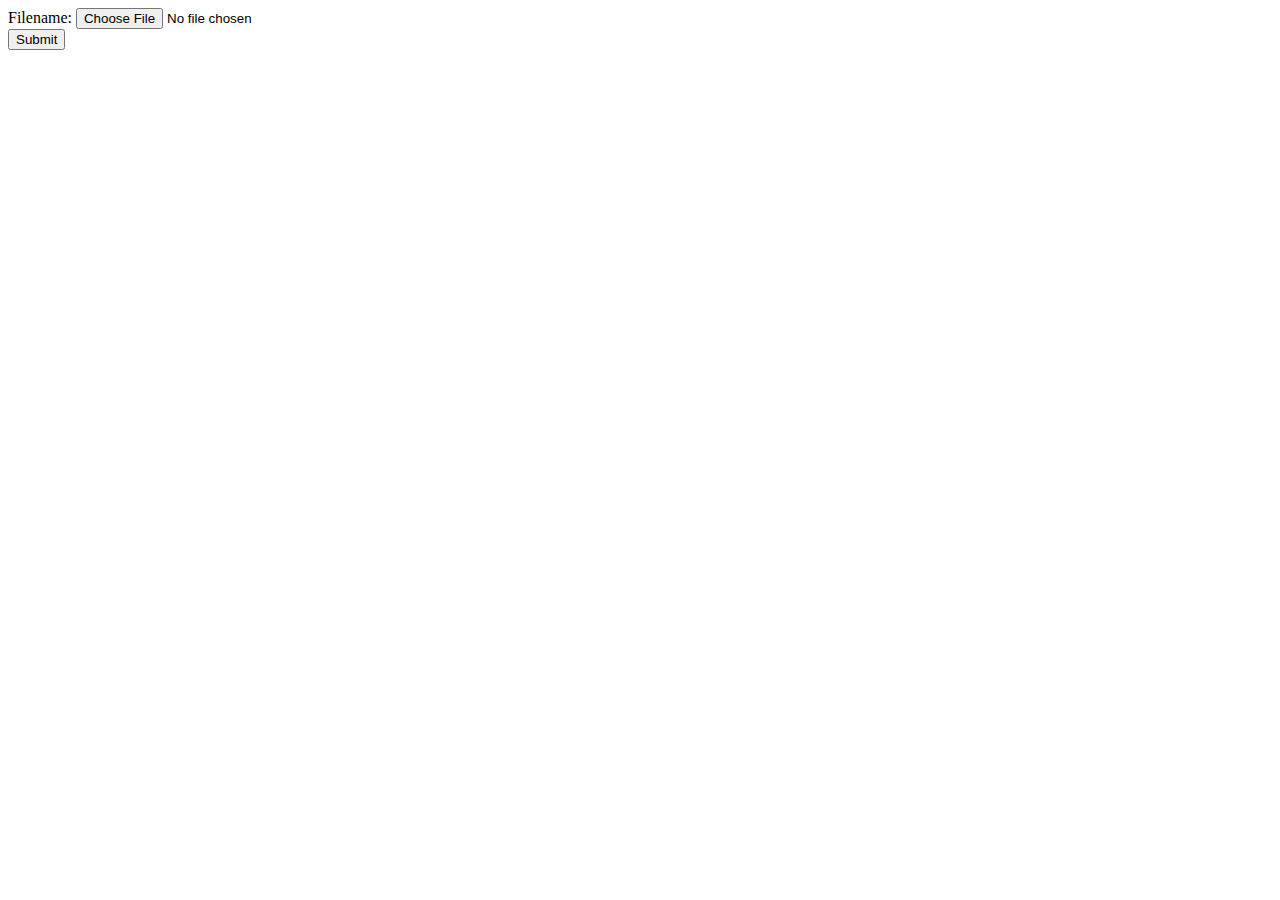
<file: fileupload.html>
<!--
To change this template, choose Tools | Templates
and open the template in the editor.
-->
<!DOCTYPE html>
<html>
    <head>
        <title></title>
        <meta http-equiv="Content-Type" content="text/html; charset=UTF-8">
    </head>
    <body>
<form action="imagePost.php" method="post"
enctype="multipart/form-data">
<label for="file">Filename:</label>
<input type="file" name="file" id="file" /> 
<input type="hidden" name="uuid" value="666" />
<input type="hidden" name="image_description" value="test picture, taken by me!!!" />
<br />
<input type="submit" name="submit" value="Submit" />

</form>

</body>
</html>
    </body>
</html>
</file>
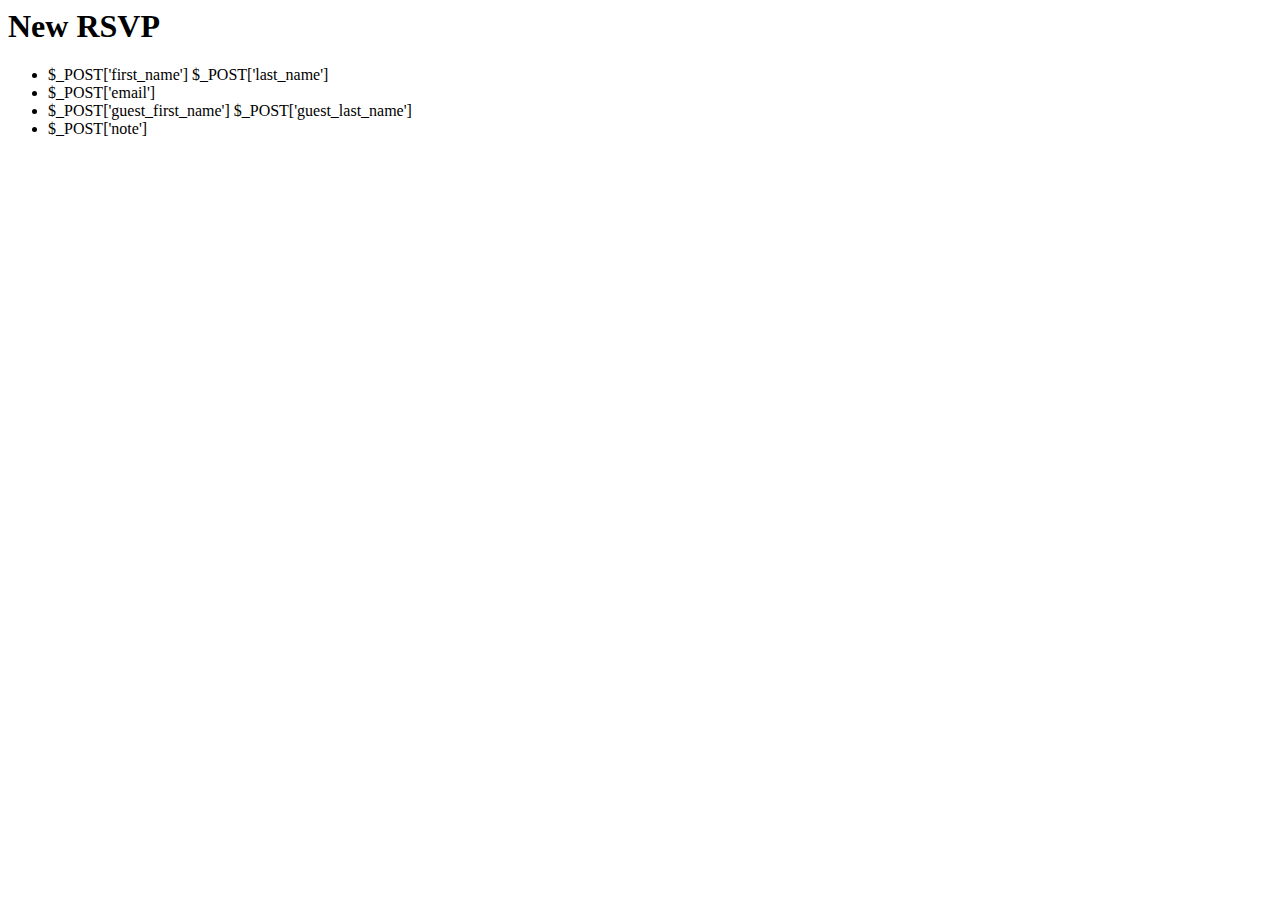
<file: rsvp_notification.html>
<html>
	<head>
		<title>HTML Online Editor Sample</title>
	</head>
	<body>
		<h1>
			New RSVP</h1>
		<ul>
			<li>
				$_POST['first_name'] $_POST['last_name'] </li>
			<li>
				$_POST['email'] </li>
			<li>
				$_POST['guest_first_name']  $_POST['guest_last_name']</li>
			<li>
				$_POST['note']</li>
		</ul></body>
</html>
</file>
